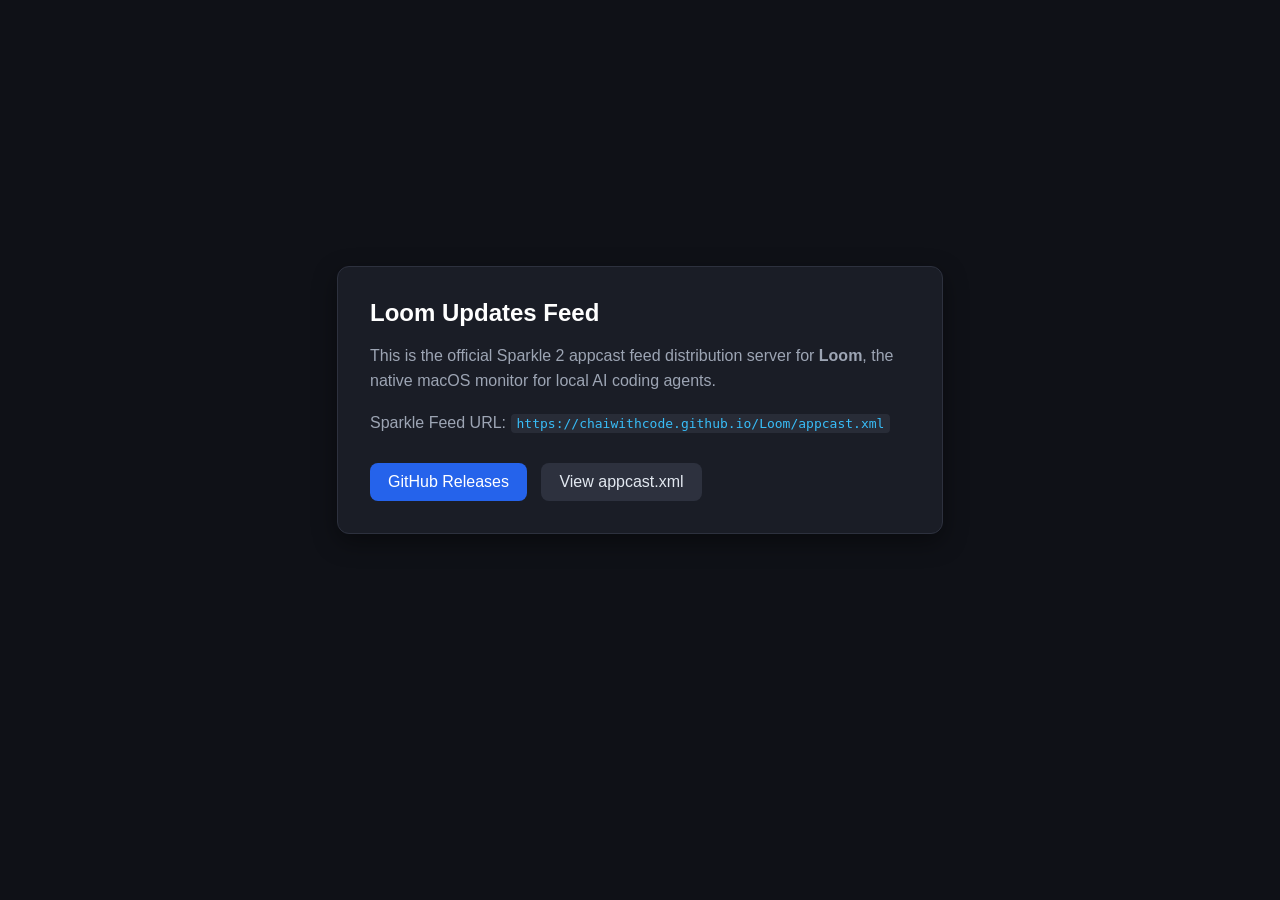
<file: index.html>
<!DOCTYPE html>
<html lang="en">
<head>
  <meta charset="utf-8">
  <title>Loom — Software Updates</title>
  <meta name="viewport" content="width=device-width, initial-scale=1">
  <style>
    body { font-family: -apple-system, BlinkMacSystemFont, "Segoe UI", Roboto, sans-serif; background: #0f1117; color: #f0f2f5; margin: 0; padding: 40px 20px; display: flex; justify-content: center; align-items: center; min-height: 80vh; }
    .card { background: #1a1d26; border: 1px solid #2d313e; border-radius: 12px; max-width: 540px; width: 100%; padding: 32px; box-shadow: 0 8px 24px rgba(0,0,0,0.4); }
    h1 { margin-top: 0; font-size: 24px; color: #ffffff; }
    p { line-height: 1.6; color: #9da5b4; }
    a.button { display: inline-block; background: #2563eb; color: #ffffff; padding: 10px 18px; border-radius: 8px; text-decoration: none; font-weight: 500; margin-top: 12px; margin-right: 10px; }
    a.button:hover { background: #1d4ed8; }
    a.secondary { display: inline-block; background: #2d313e; color: #e2e8f0; padding: 10px 18px; border-radius: 8px; text-decoration: none; font-weight: 500; margin-top: 12px; }
    a.secondary:hover { background: #373c4c; }
    code { background: #282c37; padding: 2px 6px; border-radius: 4px; font-family: monospace; font-size: 13px; color: #38bdf8; }
  </style>
</head>
<body>
  <div class="card">
    <h1>Loom Updates Feed</h1>
    <p>This is the official Sparkle 2 appcast feed distribution server for <strong>Loom</strong>, the native macOS monitor for local AI coding agents.</p>
    <p>Sparkle Feed URL: <code>https://chaiwithcode.github.io/Loom/appcast.xml</code></p>
    <div>
      <a class="button" href="https://github.com/chaiwithcode/Loom/releases">GitHub Releases</a>
      <a class="secondary" href="appcast.xml">View appcast.xml</a>
    </div>
  </div>
</body>
</html>
</file>
